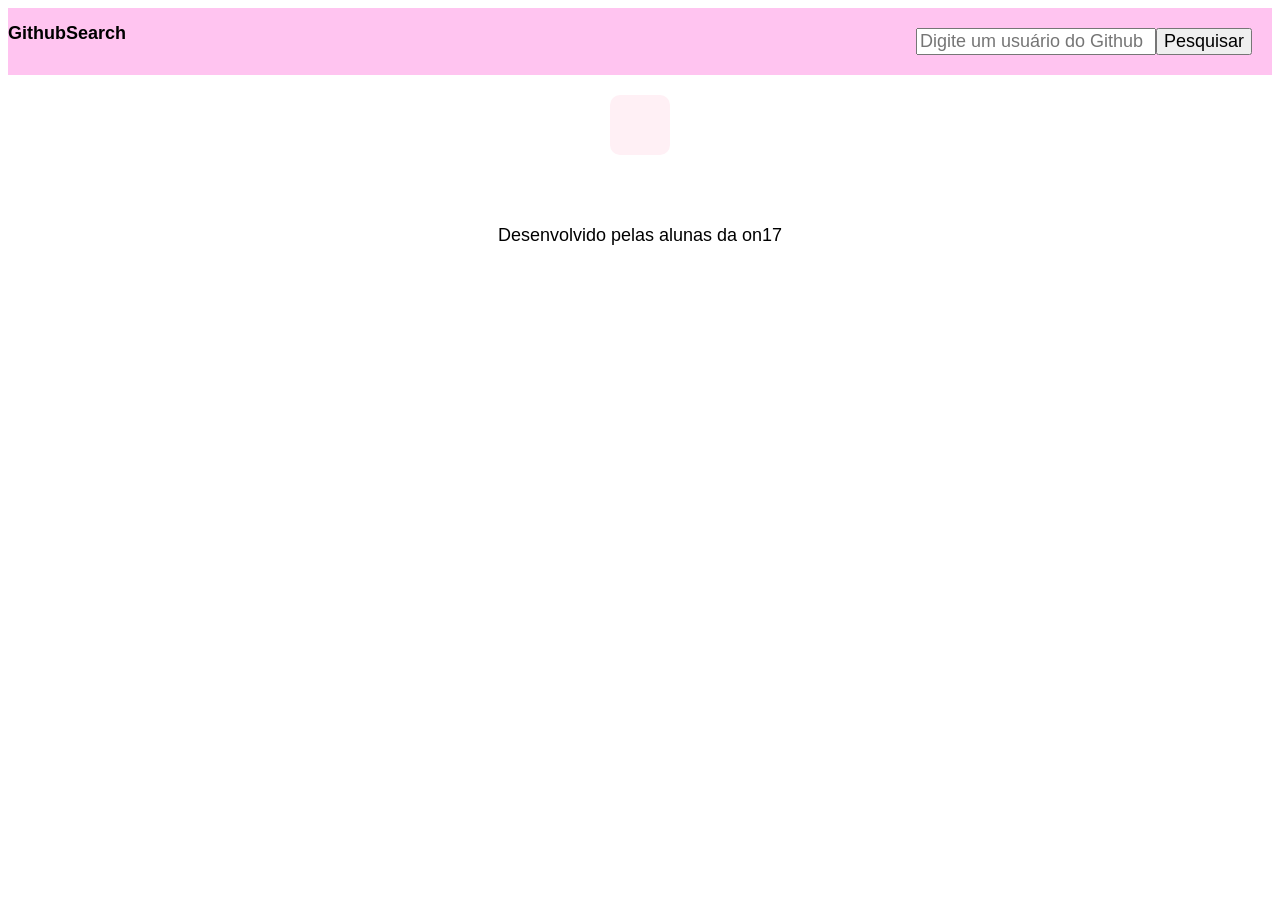
<file: entrega-projeto/ayane-martins/index.html>
<!DOCTYPE html>
<html lang="pt-br">
  <head>
    <meta charset="UTF-8" />
    <meta http-equiv="X-UA-Compatible" content="IE=edge" />
    <meta name="viewport" content="width=device-width, initial-scale=1.0" />
    <link rel="stylesheet" href="style.css" />
    <title>Git Search</title>
  </head>
  <body>
    <nav class="nav-bar">
      <h1 class="titulo-nav">GithubSearch</h1>
      <div class="caixa-input">
        <input
          class="input"
          type="text"
          placeholder="Digite um usuário do Github"
        />
        <button class="button-submit" type="submit">Pesquisar</button>
      </div>
    </nav>
    <section class="section-do-card">
      <div class="card-principal"></div>
    </section>
    <footer>Desenvolvido pelas alunas da on17</footer>
    <script src="script.js"></script>
  </body>
</html>
</file>
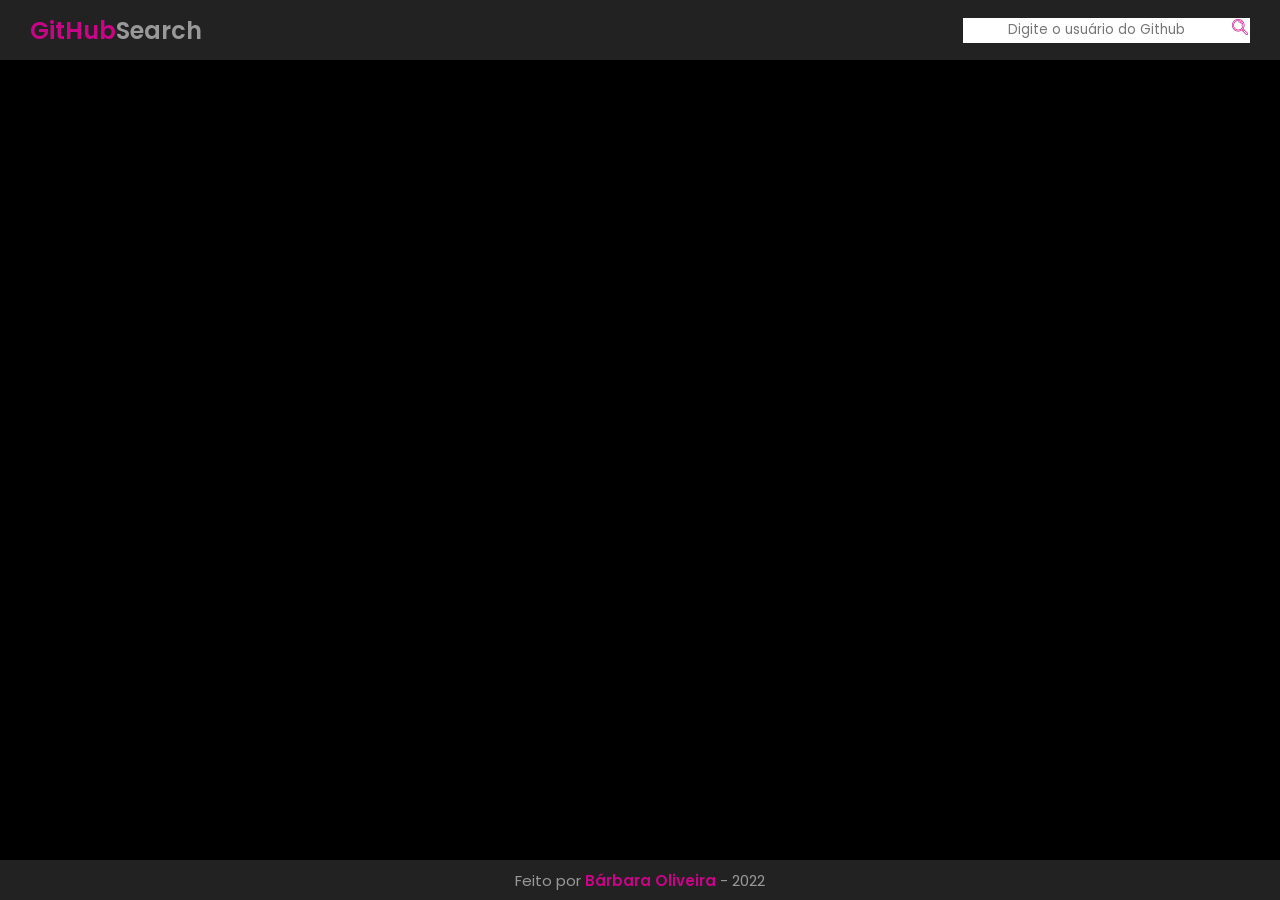
<file: entrega-projeto/barbara-oliveira/index.html>
<!DOCTYPE html>
<html lang="pt-br">
  <head>
    <meta charset="UTF-8" />
    <meta http-equiv="X-UA-Compatible" content="IE=edge" />
    <meta name="viewport" content="width=device-width, initial-scale=1.0" />
    <title>GitHub Search</title>
    <link rel="stylesheet" href="style.css" />
  </head>
  <body>
    <nav class="nav-bar">
      <h1 class="title-dark-pink">GitHub<span>Search</span></h1>
      <div class="information-search">
        <input
          class="input"
          type="text"
          placeholder="Digite o usuário do Github"
        />
        <button type="submit" class="search-button">
          <img src="./img/loupe.png" alt="" />
        </button>
      </div>
    </nav>
    <section></section>
    <footer>
      <p>Feito por <span class="title-dark-pink">Bárbara Oliveira</span> - 2022</p>
    </footer>
    <script src="script.js"></script>
  </body>
</html>
</file>
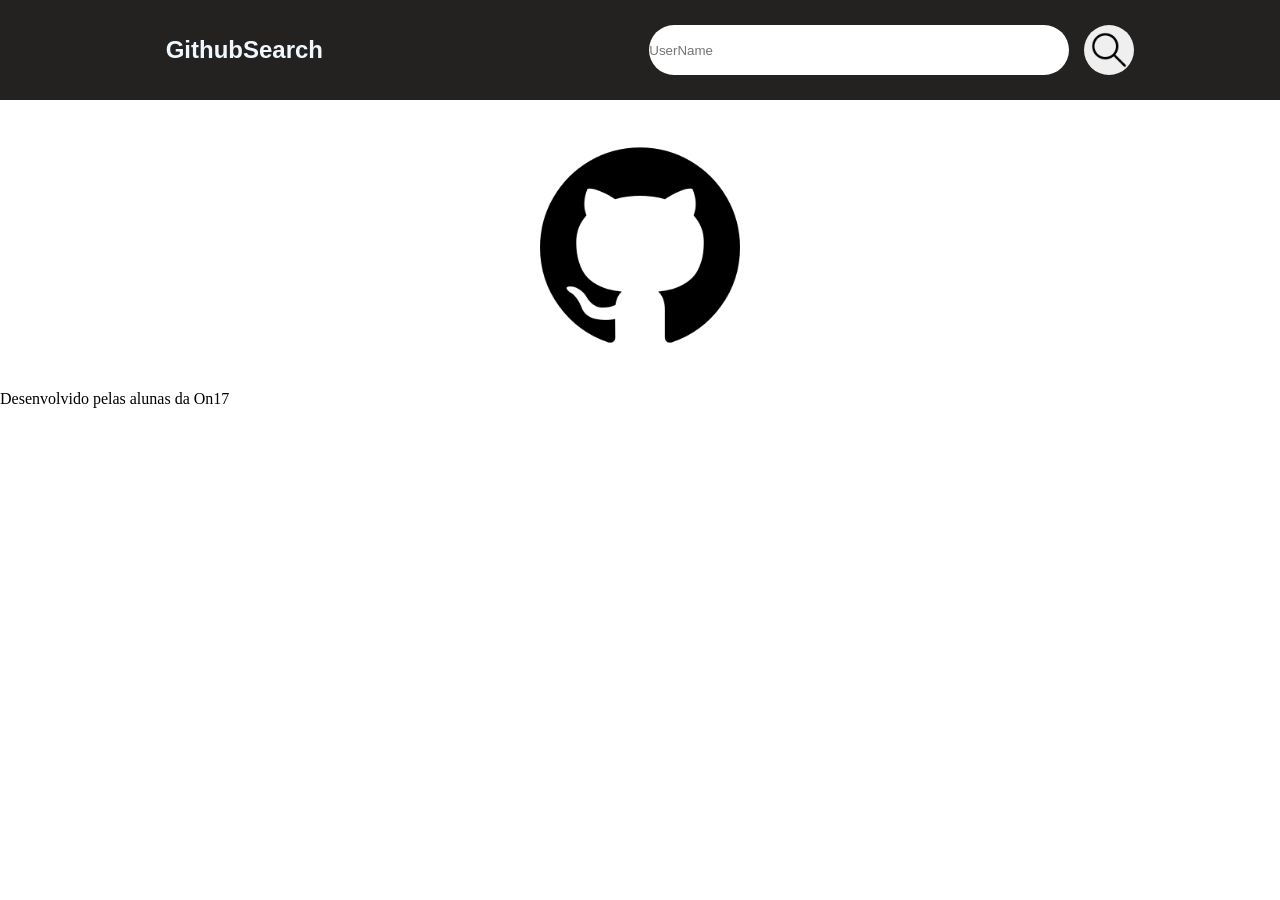
<file: entrega-projeto/Benja-Ferreira/index.html>
<!DOCTYPE html>
<html lang="pt-br">
<head>
    <meta charset="UTF-8">
    <meta http-equiv="X-UA-Compatible" content="IE=edge">
    <meta name="viewport" content="width=device-width, initial-scale=1.0">
    <link rel="stylesheet" href="style.css">
    <title>Git Search</title>
</head>
<body>
    <nav class="nav-bar">
        <h1>GithubSearch</h1>
        <form class="Form-principal" method="get" action="receber-dados">
            <input class="input" type="text" name="nome" placeholder="UserName">
            <button type="submit" class="botao">
                <img class="img"  src="./img/procurar.png">
            </button> 
        </form>
    </nav>
    <section class="Section1">
        <img class="img1" src="./img/Github.png">
    </section>
    <div class="card-principal"></div>
    <footer>Desenvolvido pelas alunas da On17</footer>
    
<script src="script.js"></script>
</body>
</html>
</file>
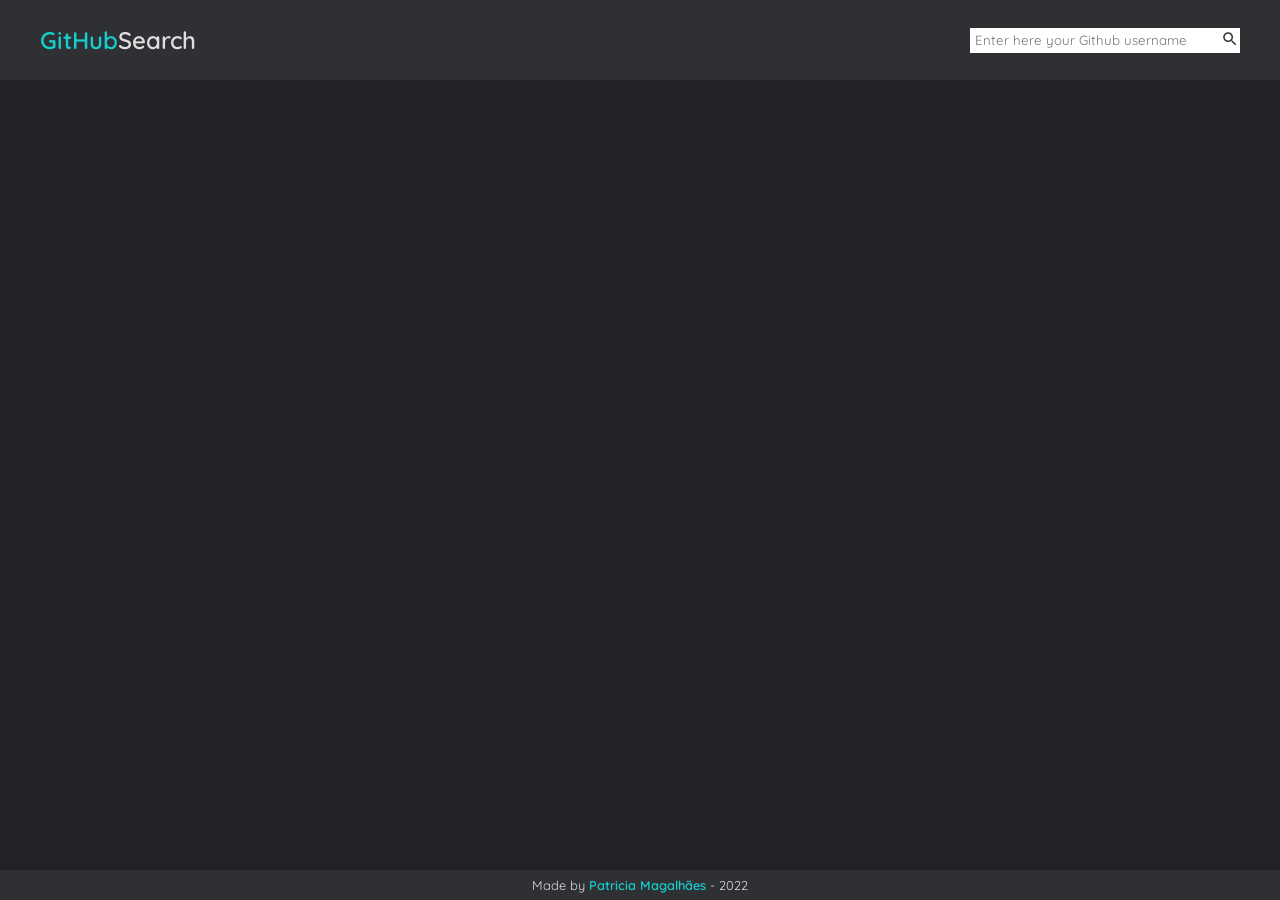
<file: entrega-projeto/patricia-magalhaes/index.html>
<!DOCTYPE html>
<html lang="en">
  <head>
    <meta charset="UTF-8" />
    <meta http-equiv="X-UA-Compatible" content="IE=edge" />
    <meta name="viewport" content="width=device-width, initial-scale=1.0" />
    <title>GitHub Search</title>
    <link rel="stylesheet" href="style.css" />
  </head>
  <body>
    <nav class="nav-bar">
      <h1 class="title-green">GitHub<span>Search</span></h1>
      <div class="information-search">
        <input
          class="input"
          type="text"
          placeholder="Enter here your Github username "
        />
        <button type="submit" class="search-button">
          <img src="./images/search.png" alt="" />
        </button>
      </div>
    </nav>
    <section></section>
    <footer>
      <p>Made by <span class="title-green">Patricia Magalhães</span> - 2022</p>
    </footer>
    <script src="script.js"></script>
  </body>
</html>
</file>
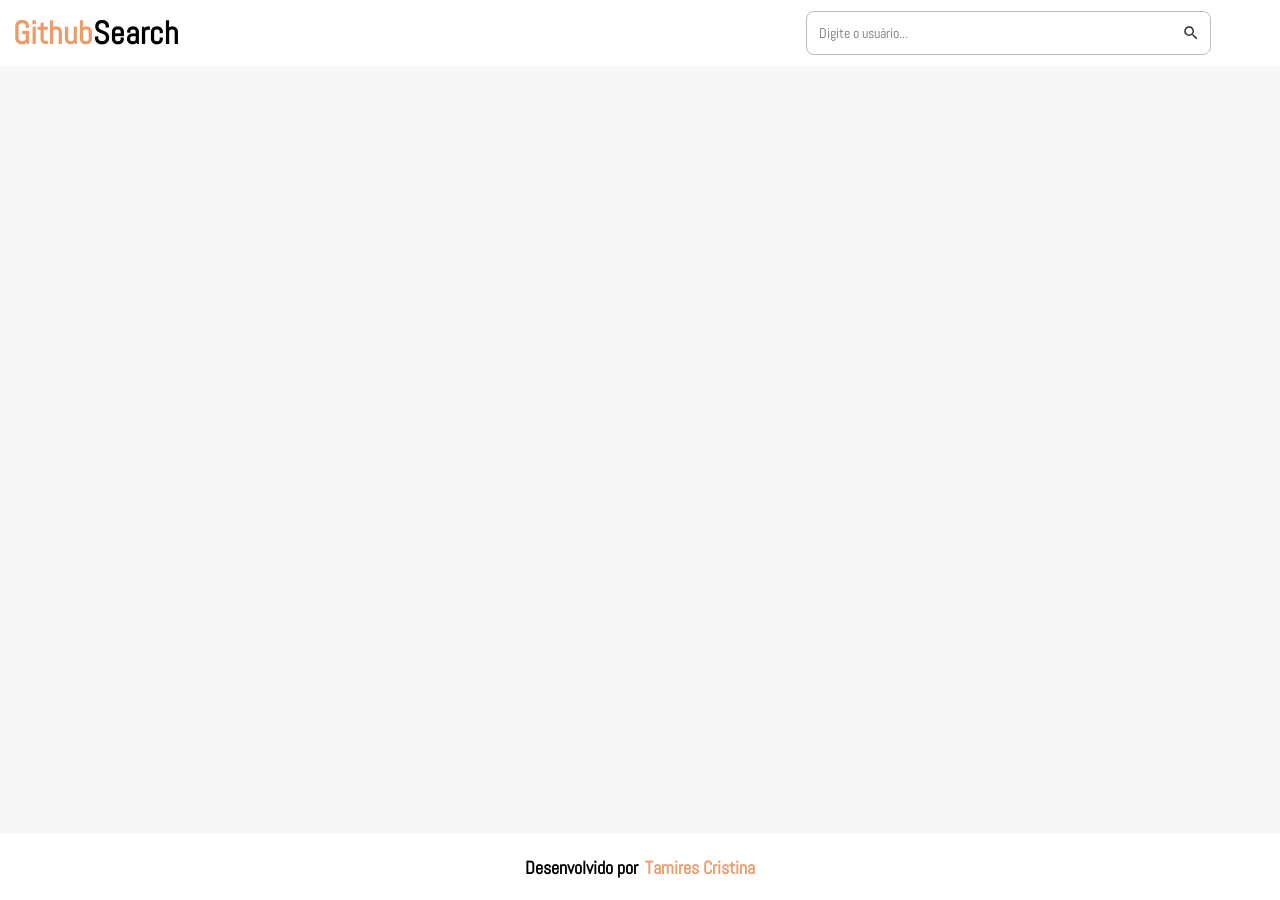
<file: entrega-projeto/tamires-cristina/index.html>
<!DOCTYPE html>
<html lang="pt-br">
  <head>
    <meta charset="UTF-8" />
    <meta http-equiv="X-UA-Compatible" content="IE=edge" />
    <meta name="viewport" content="width=device-width, initial-scale=1.0" />
    <link rel="stylesheet" href="style.css" />
    <title>Git Search</title>
  </head>
  <body>
    <nav class="nav-bar">
      <h1 class="titulo-nav"><p class="title_orange_color">Github</p>Search</h1> 
      <div class="input-box">
        <input
        class="input-search"
        type="text"
        name="search"
        placeholder="Digite o usuário..."
        />
        
        <button class="button-submit" type="submit">
          <span class="input-img-container">
            <img class="input-img" src="./assets/search.svg" />
          </span>
        </button>

      </div>
    </nav>
    <section class="section">
      <!-- <div class="card-principal"></div> -->
    </section>
    <footer>Desenvolvido por <span class="footer_name">Tamires Cristina</span></footer>
    <script src="./script.js"></script>
  </body>
</html>
</file>
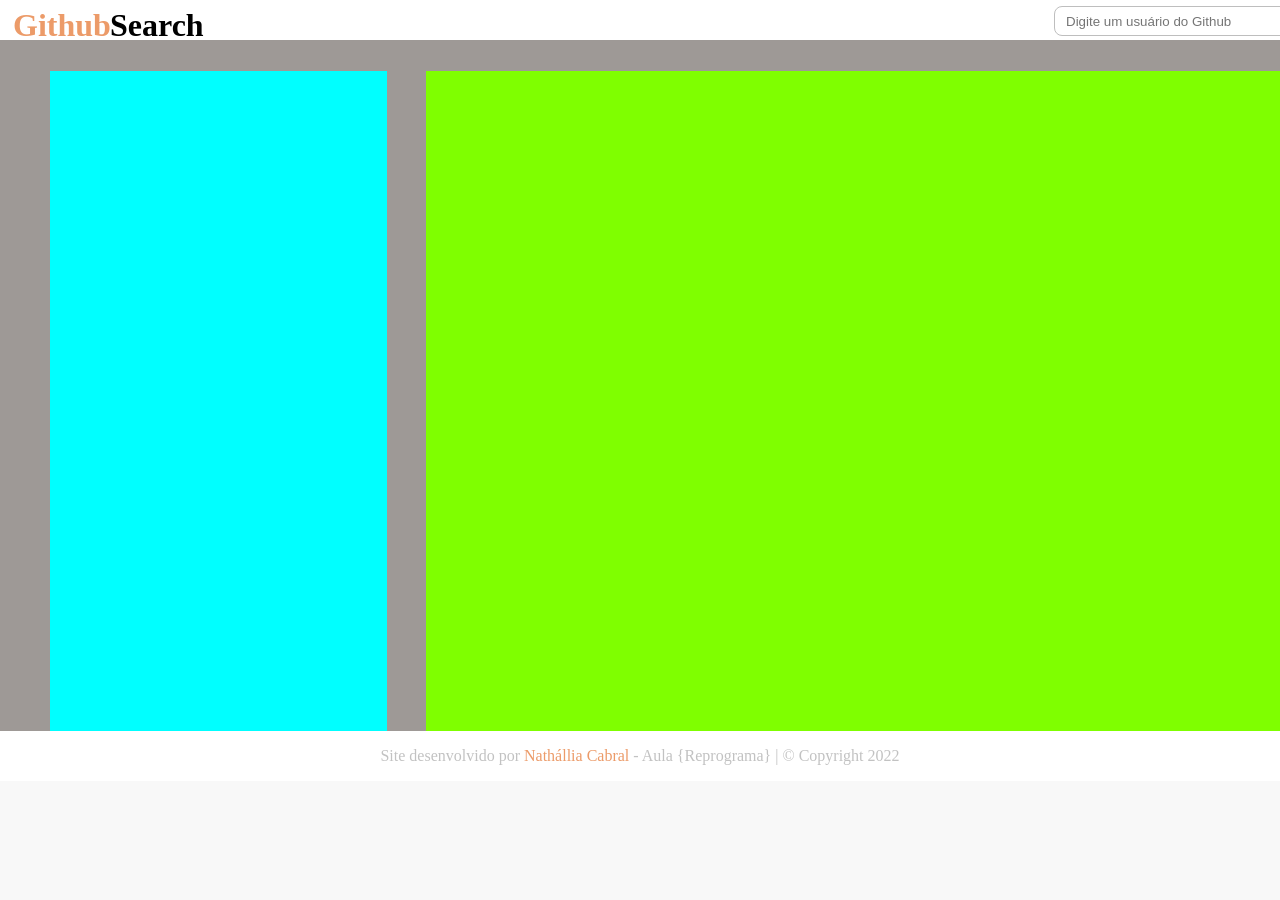
<file: entrega-projeto/Nathallia-Cabral/Bônus/index.html>
<!DOCTYPE html>
<html lang="pt-br">

<head>
    <meta charset="UTF-8">
    <meta http-equiv="X-UA-Compatible" content="IE=edge">
    <meta name="viewport" content="width=device-width, initial-scale=1.0">
    <title>Git Search</title>
    <link rel="stylesheet" href="style.css">
    <script src="script.js" defer></script>

</head>

<body>
    <header>
        <nav class="navbar">
            <h1 class="github">Github</h1>
            <h2 class="search">Search</h2>

            <input class="input" id="input_search" type="text" placeholder="Digite um usuário do Github">
            <button class="button_submit"> Go!</button>

        </nav>
    </header>

    <main>
        <section class="section-card">

            <div class="card_principal">
            </div>

            <div class="info_img">
                
            </div>

             <div class="div-repos">
           
                </div>
       
        </section>





    </main>

    <footer class="rodape">
        <p>
            Site desenvolvido por <font color="#EC9B69">Nathállia Cabral</font> - Aula {Reprograma} | &copy;
            Copyright 2022
        </p>
    </footer>

  
</body>

</html>
</file>
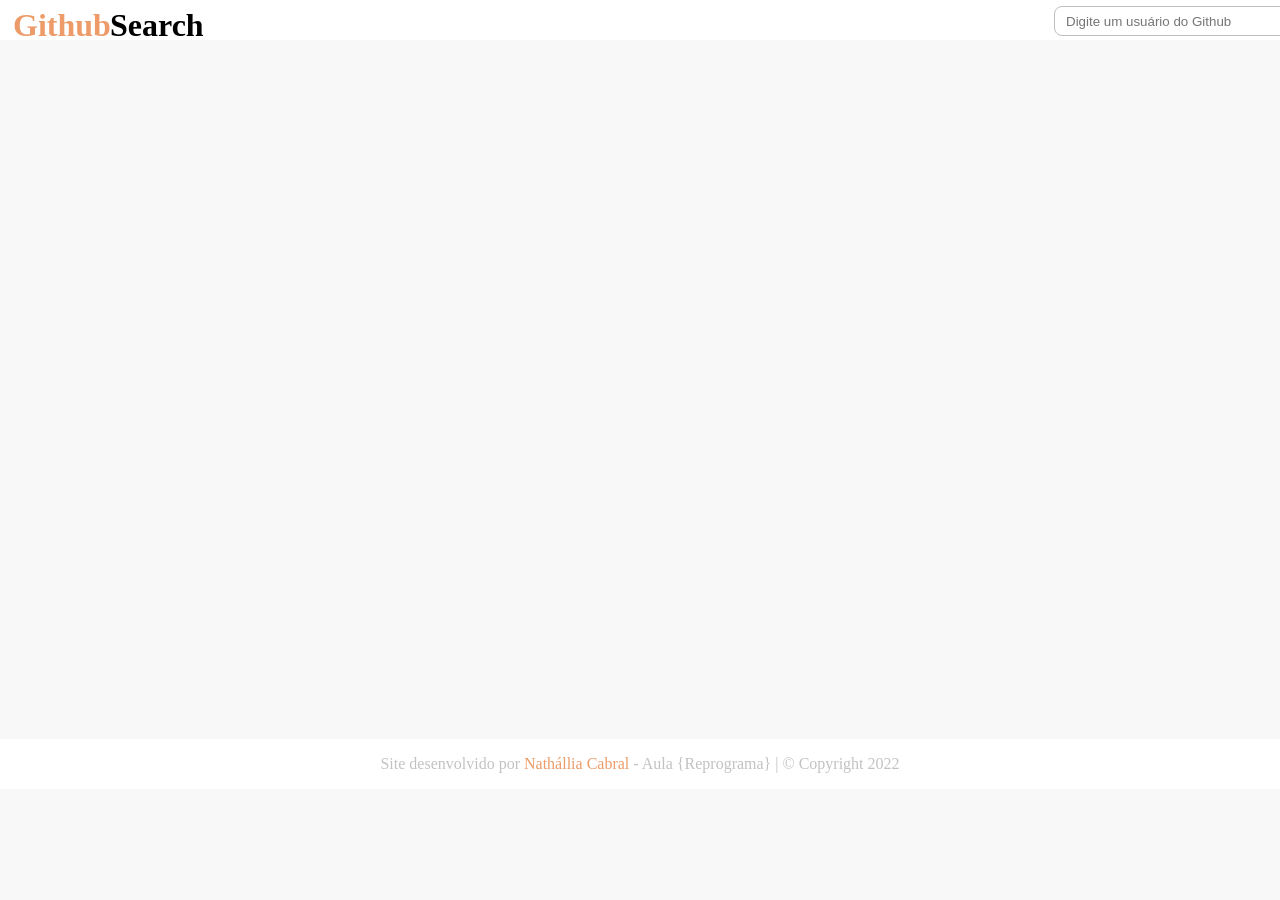
<file: entrega-projeto/Nathallia-Cabral/Obrigatório/index.html>
<!DOCTYPE html>
<html lang="pt-br">

<head>
    <meta charset="UTF-8">
    <meta http-equiv="X-UA-Compatible" content="IE=edge">
    <meta name="viewport" content="width=device-width, initial-scale=1.0">
    <title>Git Search</title>
    <link rel="stylesheet" href="style.css">


</head>

<body>
    <header>
        <nav class="navbar">
            <h1 class="github">Github</h1>
            <h2 class="search">Search</h2>

            <input class="input" id="input_search" type="text" placeholder="Digite um usuário do Github">
            <button class="button_submit"> Go!</button>

        </nav>
    </header>

    <main>
       <section class="section-card">

        <div class="card_principal">
            </div>

            <div class="info_img">
            </div>

            <div class="error-card">                
            </div>
        </section>


    </main>

    <footer class="rodape">
        <p>
            Site desenvolvido por <font color="#EC9B69">Nathállia Cabral</font> - Aula {Reprograma} | &copy;
            Copyright 2022
        </p>
    </footer>

    <script src="./script.js"></script>
</body>

</html>
</file>
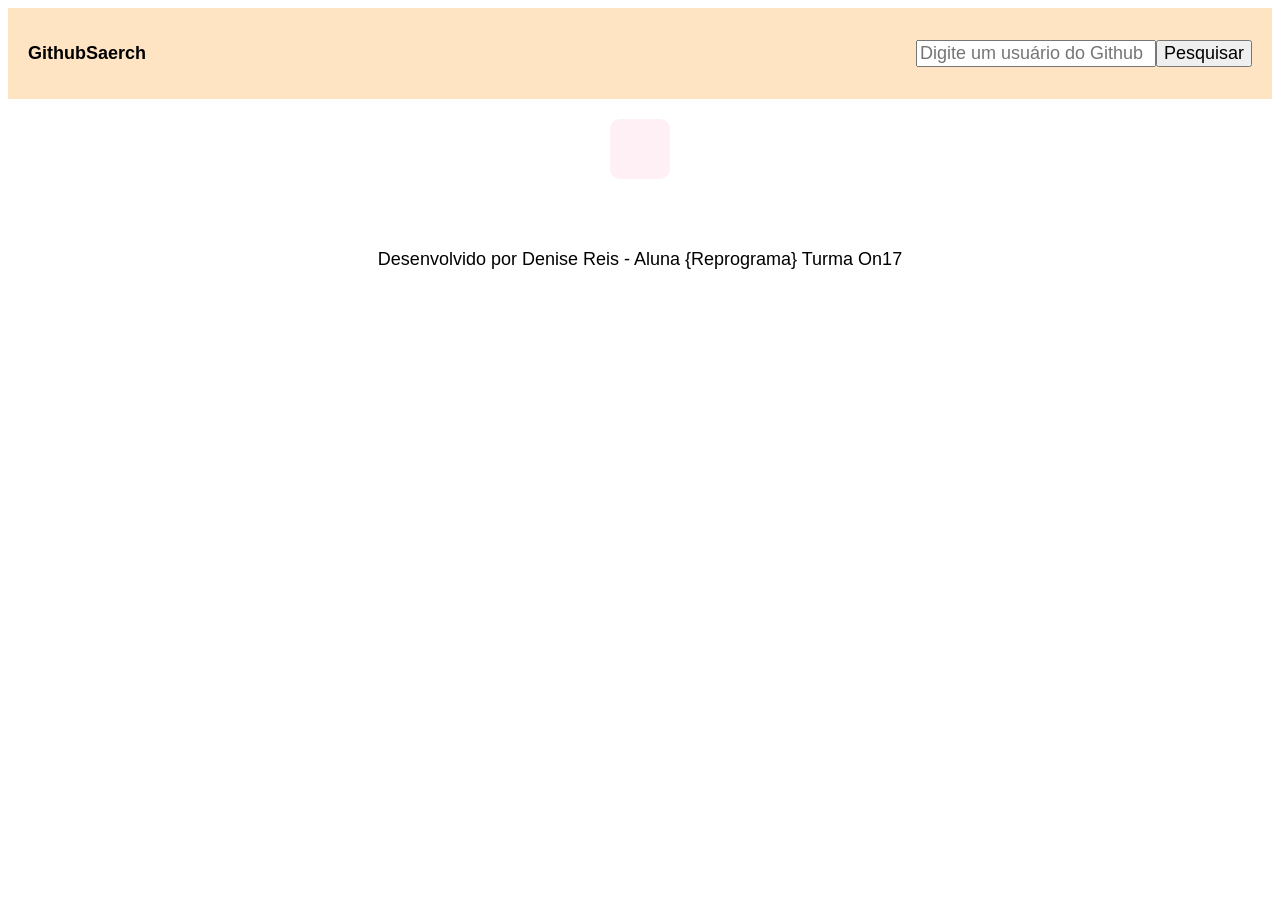
<file: entrega-projeto/viviane-miranda/denise-reis/index.html>
<!DOCTYPE html>
<html lang="pt-br">
<head>
    <meta charset="UTF-8">
    <meta http-equiv="X-UA-Compatible" content="IE=edge">
    <meta name="viewport" content="width=device-width, initial-scale=1.0">
    <link rel="stylesheet" href="style.css">
    <script></script>
    <title>Git Search</title>
</head>
<body>
    <nav class="nav-bar">
        <h1 class="titulo-nav">GithubSaerch</h1>
        <div class="caixa-input">
            <input class="input" type="text" placeholder="Digite um usuário do Github">
            <button class="button-submit" type="submit">Pesquisar</button>
        </div>
    </nav>
    <section class="section-do-card">
        <div class="card-principal"></div>  
    </section>
  
    <footer>Desenvolvido por Denise Reis - Aluna {Reprograma} Turma On17</footer>
    <script src="script.js"></script>
</body>
</html>
</file>
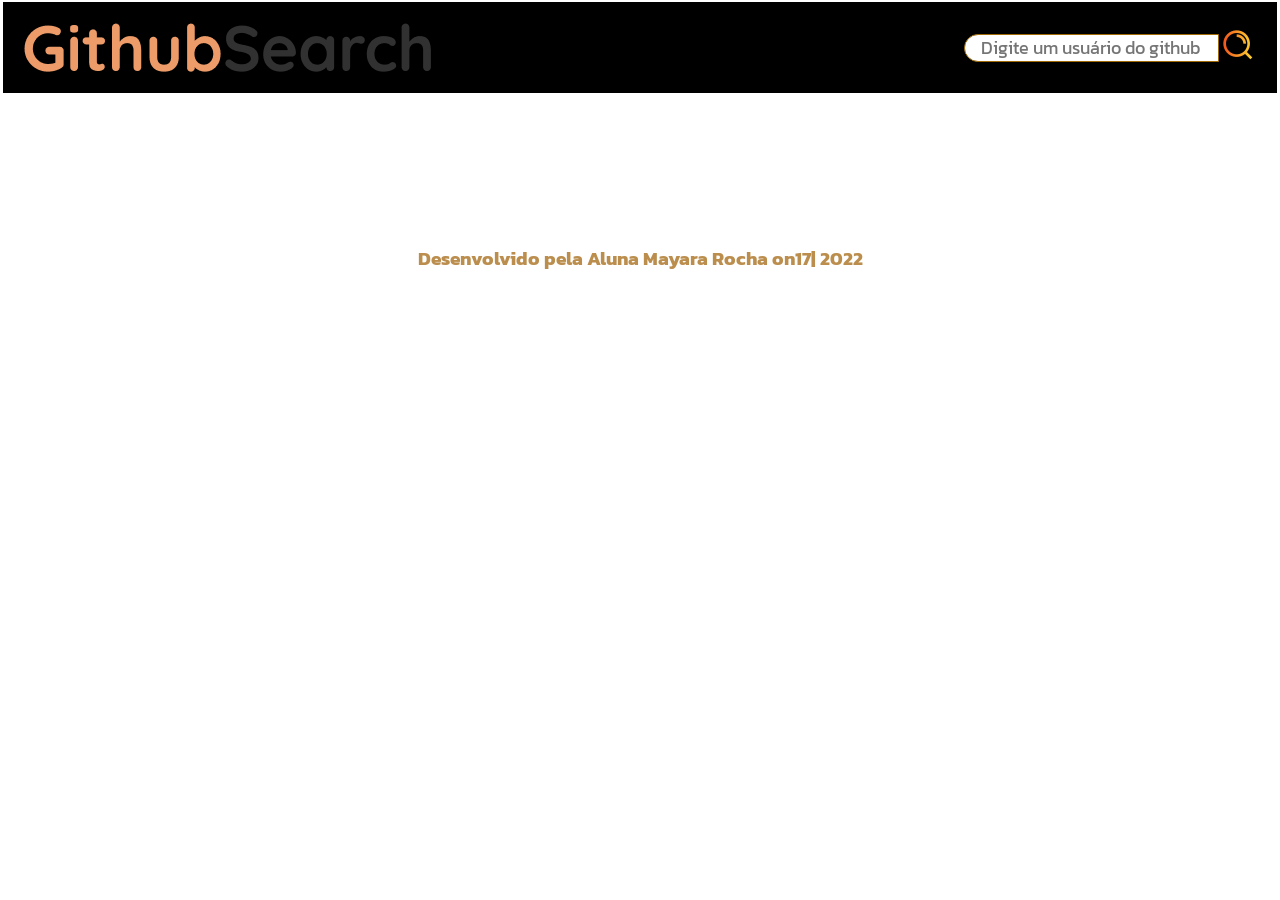
<file: Mayara-Rocha/entrega-projeto/viviane-miranda/index.html>
<!DOCTYPE html>
<html lang="pt-Br">
<head>
  <meta charset="UTF-8">
  <meta http-equiv="X-UA-Compatible" content="IE=edge">
  <meta name="viewport" content="width=device-width, initial-scale=1.0">
  <title>DesafioES6</title>
  <link rel="stylesheet" href="style.css">
</head>
<body>
  <nav class="nav-bar">
    <img class="titulo-nav" src="/Mayara-Rocha/images/github.png"/>
    <div class="caixa-input">
      <input type="text" class="input" placeholder="Digite um usuário do github">
      <button  class="button-submit" type="submit"><img  src="/Mayara-Rocha/images/lupa.png"></button>
   </div>
  </nav>
  <section class="section-card">
    <div class="cards"></div>
   <div class="card-main"></div>
   <div class="repos"></div>
  </section>
    

  <footer><b>Desenvolvido pela Aluna Mayara Rocha on17| 2022</b></footer>


  <script src="script.js"></script>
</body>
</html>
</file>
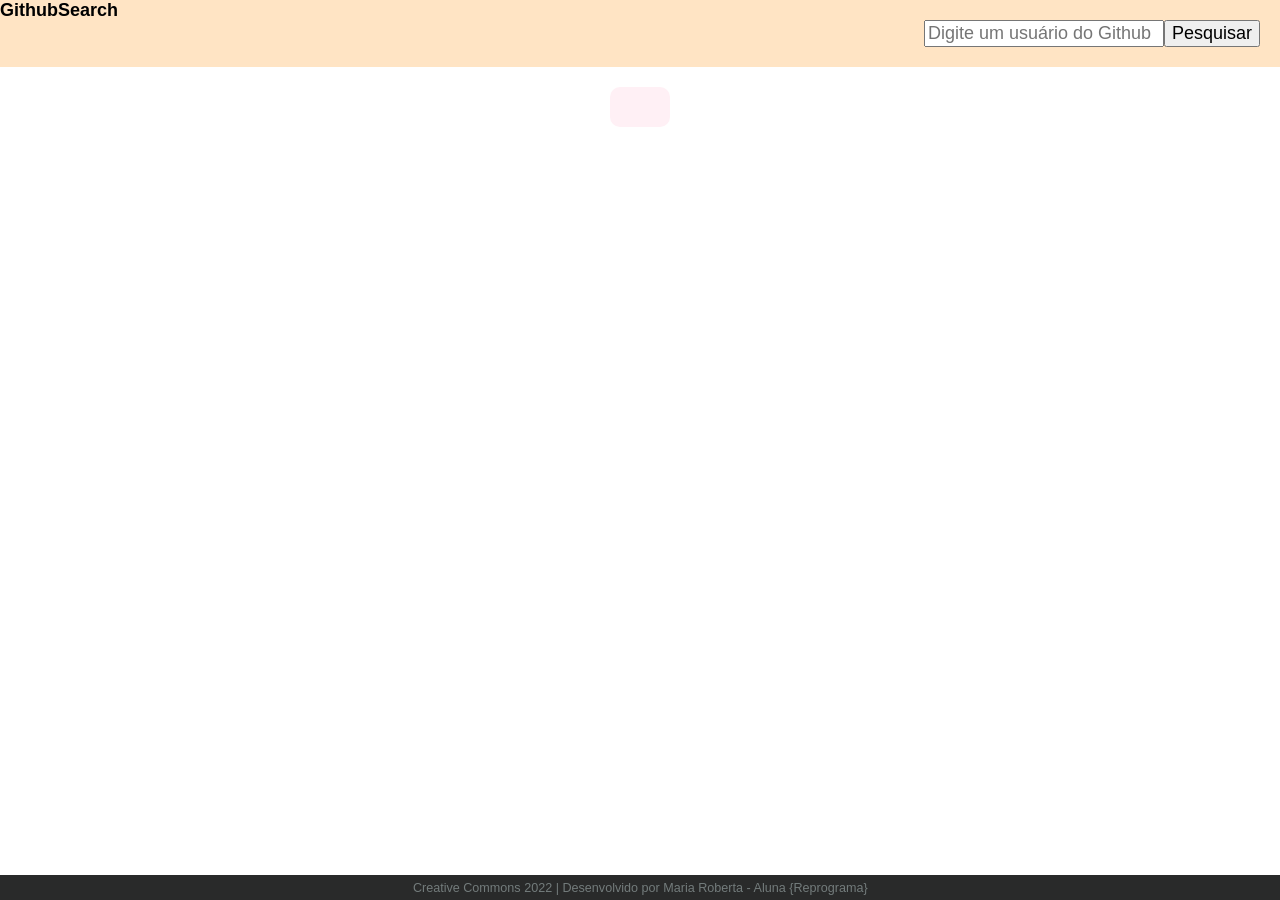
<file: entrega-projeto/viviane-miranda/Maria-Roberta/inde.html>
<!DOCTYPE html>
<html lang="pt-br">
  <head>
    <meta charset="UTF-8" />
    <meta http-equiv="X-UA-Compatible" content="IE=edge" />
    <meta name="viewport" content="width=device-width, initial-scale=1.0" />
    <link rel="stylesheet" href="style.css" />
    <title>Git Search</title>
  </head>
  <body>
    <nav class="nav-bar">
      <h1 class="titulo-nav">GithubSearch</h1>
      <div class="caixa-input">
        <input
          class="input"
          type="text"
          placeholder="Digite um usuário do Github"
        />
        <button class="button-submit" type="submit">Pesquisar</button>
      </div>
    </nav>
    <section class="section-do-card">
      <div class="card-principal"></div>
    </section>
    <section>
      <div id="div-repos"> </div>
    </section>
    <footer>
        <p class="footer-p">Creative Commons 2022 | Desenvolvido por Maria Roberta - Aluna {Reprograma}</p>
    </footer>
    <script src="script.js"></script>
  </body>
</html>
</file>
<file: entrega-projeto/ayane-martins/style.css>
*{
    font-family: Verdana, Geneva, Tahoma, sans-serif;
    font-size: large;
}

.nav-bar{
    display: flex;
    justify-content: space-between;
    background-color: rgb(255, 196, 240);
}

.caixa-input{
    display: flex;
    align-items: center;
    max-width: 800px;
    padding: 20px;
};

.titulo-nav{
    padding: 20px;
   
}

footer{
    text-align: center;
    margin-top: 50px;
}

.card-principal{
    display: flex;
    justify-content: center;
    flex-direction: column;
    max-width: 250px;
    background-color: lavenderblush;
    padding: 30px;
    margin: 20px;
    border-radius: 10px;
}

.section-do-card{
    display: flex;
    justify-content: center;
}

.img-github{
    border-radius: 10px;
}

.caixa-icone-numeros{
    display: flex;
    justify-content: space-between;
}

.icone1{
    max-height: 33px;
}

.icone2{
    max-height: 20px;
}
</file>
<file: entrega-projeto/barbara-oliveira/style.css>
@import url("https://fonts.googleapis.com/css2?family=Poppins:wght@400;500;700&display=swap");

* {
  margin: 0;
  padding: 0;
  font-family: "Poppins", sans-serif;
  box-sizing: border-box;
}

:root {
  --white: #ffffff;
  --bg-dark: #000000;
  --medium-grey: #222222;
  --light-grey: #999999;
  --dark-pink: #c70586;
  --light-pink: #e252ca;
}

body {
  background-color: var(--bg-dark);
}

.nav-bar {
  display: flex;
  justify-content: space-between;
  align-items: center;
  background-color: var(--medium-grey);
  width: 100%;
  height: 60px;
  padding: 30px;
}

.title-dark-pink {
  color: var(--dark-pink);
  font-weight: 600;
}

.information-search {
  display: flex;
  justify-content: center;
  align-items: center;
  max-width: 800px;
  height: 25px;
  background-color: var(--white);
}

.information-search input {
  height: 25px;
  min-width: 250px;
  border: 0;
  padding: 5px;
  text-align: center;
}

.search-button {
  width: 20px;
  border: 0;
  background-color: var(--white);
  cursor: pointer;
}

span,
.subtitle-not-found {
  color: var(--light-grey);
}

section {
  display: flex;
  justify-content: center;
  position: relative;
}

.card {
  margin: 3% auto;
  width: 250px;
}

.profile-img {
  width: 250px;
  border-radius: 10px;
  box-shadow: 1px 1px 10px var(--light-pink);
}

p,
h3 {
  font-size: 0.8rem;
  color: var(--light-grey);
}

.line-empty {
  margin-top: 10px;
}

.profile-informations {
  display: flex;
  align-items: center;
}

.icons {
  margin-right: 5px;
  align-items: center;
}

.profile-informations p {
  margin-right: 10px;
}

.profile-informations a {
  width: 20px;
  height: 20px;
  cursor: pointer;
}

.not-found-img {
  width: 700px;
  margin:auto;
}

.repositories-list {
  display: grid;
  width: 70%;
  grid-template-columns: repeat(2, 1fr);
  gap: 50px;
  margin: 50px auto;
}

.repository {
  width: 450px;
  height: 200px;
  padding: 20px;
  box-shadow: 0px 4px 15px 1px var(--light-pink);
  border-radius: 10px;
}

.repository-description {
  margin: 20px 0;
}

.informations {
  display: flex;
  justify-content: space-between;
  align-items: center;
}

.not-found-repositories {
  align-self: center;
  margin: 0 auto;
  color: var(--light-grey);
}

footer {
  position: fixed;
  display: flex;
  align-items: center;
  justify-content: center;
  bottom: 0;
  width: 100vw;
  height: 40px;
  background: var(--medium-grey);
  text-align: center;
  color: var(--light-grey);
}

footer p{
 font-size: 15px;
}
</file>
<file: entrega-projeto/Benja-Ferreira/style.css>
*{
    margin: 0;
    padding: 0;
    box-sizing: border-box;
}
/* NAV */
.nav-bar{
    display: flex;
    background-color: #242121;
    justify-content: space-around;
    width: 100%;
    height: 100px;
    align-items: center;
}

h1{
    padding: 20px;
    font-family: Verdana, Geneva, Tahoma, sans-serif;
    color: aliceblue;
}

/* FORM */
.Form-principal{
    display: flex;
    width: 500px;
    height: 100px;
    align-items: center;
    right: 100px;
}

.Form-principal .input{
    display: flex;
    width: 500px;
    height: 50px;
    border-radius: 50px;
    margin: 0 15px;
    border: 0;
}

.Form-principal .botao{
    display: flex;
    width: 50px;
    height: 50px;
    align-items: center;
    border-radius: 50px;
    border: 0;
    right: 10;

}

.Form-principal .botao .img{
    display: flex;
    width: 50px;
    height: 50px ;
    align-items: center;
    border-radius: 50px;
}

/* SECTION */
.Section1{
    padding: 5vh;
    display: flex;
}
.Section1 .img1{
    display: block;
    margin: 0px auto;
    width: 200px;
    height: 10%;
}

/* FOOTER */
</file>
<file: entrega-projeto/patricia-magalhaes/style.css>
@import url("https://fonts.googleapis.com/css2?family=Quicksand:wght@400;500;700&display=swap");

* {
  margin: 0;
  padding: 0;
  font-family: "Quicksand", sans-serif;
  box-sizing: border-box;
}

:root {
  --white: #ffffff;
  --bg-dark: #212226;
  --medium-grey: #2f3034;
  --light-grey: #e0dede;
  --green: #15cdcb;
  --purple: #5280e2;
}

body {
  background-color: var(--bg-dark);
}

.nav-bar {
  display: flex;
  justify-content: space-between;
  align-items: center;
  background-color: var(--medium-grey);
  width: 100%;
  height: 80px;
  padding: 40px;
}

.title-green {
  color: var(--green);
  font-weight: 600;
}

.information-search {
  display: flex;
  justify-content: center;
  align-items: center;
  max-width: 800px;
  height: 25px;
  background-color: var(--white);
}

.information-search input {
  height: 25px;
  min-width: 250px;
  border: 0;
  padding: 5px;
}

.search-button {
  width: 20px;
  border: 0;
  background-color: var(--white);
  cursor: pointer;
}

span,
.subtitle-not-found {
  color: var(--light-grey);
}

section {
  display: flex;
  justify-content: center;
  position: relative;
}

.card {
  margin: 8% auto;
  width: 250px;
}

.profile-img {
  width: 250px;
  border-radius: 10px;
  box-shadow: 1px 1px 10px var(--purple);
}

p,
h3 {
  font-size: 0.8rem;
  color: var(--light-grey);
}

.line-empty {
  margin-top: 10px;
}

.profile-informations {
  display: flex;
  align-items: center;
}

.icons {
  width: 20px;
  margin-right: 2px;
  align-items: center;
}

.profile-informations p {
  margin-right: 10px;
}

.profile-informations a {
  width: 20px;
  height: 20px;
  cursor: pointer;
}

.not-found-img {
  width: 450px;
  margin: 30px auto;
}

.repositories-list {
  display: grid;
  width: 70%;
  grid-template-columns: repeat(2, 1fr);
  gap: 50px;
  margin: 50px auto;
}

.repository {
  width: 450px;
  height: 200px;
  padding: 20px;
  box-shadow: 0px 4px 15px -1px rgba(0, 0, 0, 0.1);
  border-radius: 10px;
}

.repository-description {
  margin: 20px 0;
}

.informations {
  display: flex;
  justify-content: space-between;
  align-items: center;
}

.not-found-repositories {
  align-self: center;
  margin: 0 auto;
  color: var(--light-grey);
}

footer {
  position: fixed;
  display: flex;
  align-items: center;
  justify-content: center;
  bottom: 0;
  width: 100vw;
  height: 30px;
  background: var(--medium-grey);
  text-align: center;
  color: var(--light-grey);
}
</file>
<file: entrega-projeto/tamires-cristina/style.css>
@import url("https://fonts.googleapis.com/css2?family=Abel&family=Akshar&family=IBM+Plex+Sans:wght@600;700&display=swap");
* {
  margin: 0;
  padding: 0;
  font-family: "Abel", sans-serif;
  font-size: large;
}

body {
  height: 100vh;
  background-color: rgb(247 247 247);
}

.nav-bar {
  display: flex;
  justify-content: space-between;
  background-color: #ffffff;
  height: 66px;
  align-items: center;
}

.titulo-nav {
  display: flex;
  font-size: 32px;
  font-weight: bold;
  margin-left: 13px;
}
.title_orange_color {
  color: #ec9b69;
  font-size: 32px;
  font-weight: bold;
}

.input-box {
  display: flex;
  align-items: center;
  justify-content: inherit;
  border: 1px solid #bebebe;
  border-radius: 8px;
  height: 42px;
  width: 403px;
  margin-right: 69px;
}

.input-search {
  border: none;
  background: transparent;
  font-size: 14px;
  outline: none;
  margin: 0 12px;
  width: 403px;
}

.button-submit{
  border:none;
  background-color: transparent;
}

.input-img {
  width: 13.68px;
  height: 13.68x;
  margin: 0 12px;
}

footer {
  display: flex;
  position: fixed;
  background-color: #ffffff;
  height: 66px;
  width: 100vw;
  justify-content: center;
  align-items: center;
  font-weight: bold;
  bottom: 0px;
  margin-top: 80px;
}

.footer_name {
  color: #ec9b69;
  padding-left: 0.5%;
}

.card-principal {
  display: flex;
  justify-content: center;
  flex-direction: column;
  max-width: 250px;
  padding: 30px;
  margin: 20px;
  border-radius: 10px;
}
.card-principal p{
  color: #313131;
}

.login{
  margin:4px 0 30px;
  color:#313131;
}
.name {
  font-size: 32px;
  color: #ec9b69;
}

.section {
  display: flex;
  justify-content: center;
  align-items: center;
  height: 85vh;
}

.img-github {
  border-radius: 10px;
}

.not-found-container{
  display: flex;
  flex-direction: column;
  align-items: center;
}

.img-not-found {
  width: 500px;
}

.title-not-found {
  color: #ec9b69;
  font-size: 48px;
}

.subtitle-not-found {
  color: #313131;
  font-size: 32px;
}
.icones-container {
  margin-top: 8px;
  display: flex;
}

.caixa-icone-numeros {
  display: flex;
  margin: 0 8px;
  background-color: #ffffff;
  width: 66px;
  height: 40px;
  justify-content: center;
  align-items: center;
}

.icone1 {
  margin:0px 12px;
}

.icone2 {
  margin:0px 12px;
}
.public-repos{
  font-size: 12px;
}
.followers{
  font-size: 12px;
}

.repositorios-container{
  display: grid;
  width: 70%;
  height: 85%;
  grid-template-columns: repeat(2, 1fr);
  gap: 16px;
  
}
.repository-name{
  font-size: 18px;
  font-weight: bold;
}

.repository-description{
  font-size: 14px;
  color:#313131

}
.repository-card{
  display: flex;
  flex-direction: column;
  justify-content: space-between;
  width: 422px;
  height: 148px;
  padding: 20px;
  box-shadow: 0px 4px 15px -1px rgba(0, 0, 0, 0.1);
  border-radius: 10px;
}

.repository-informations{
  display: flex;
  justify-content: space-between;
  align-items: center;
}

.repository-language{
  font-size: 10px;
  color:#313131
}

.repository-stargazers-count{
  display: flex;
  align-items: center;
  font-size: 12px;
  color:#313131
}

.repository-star{
  width: 14px;
  height: 12px;
  margin: 0 4px;
}

.repository-not-found{
  color: #313131;
  font-size:24px;
  font-weight: bold;
}
</file>
<file: entrega-projeto/Nathallia-Cabral/Bônus/style.css>
html,
body {
    min-height: 100%;
}

body {
    display: flex;
    flex-direction: column;
    padding: 0;
    margin: 0;
    background-color: #F8F8F8;
}

/* ------------- NAVBAR ----------- */

.navbar {
    display: flex;
    position: absolute;
    width: 1600px;
    height: 40px;
    left: 0px;
    top: 0px;
    background: #FFFFFF;
}

.github {
    color: #EC9B69;
    position: absolute;
    width: 207px;
    height: 40px;
    left: 13px;
    top: -22px;
    font-family: 'Quicksand';
    font-style: normal;
    font-weight: 700;
    font-size: 32px;
    line-height: 40px;
}

.search {
    color: #000000;
    position: absolute;
    width: 207px;
    height: 40px;
    left: 110px;
    top: -22px;
    font-family: 'Quicksand';
    font-style: normal;
    font-weight: 700;
    font-size: 32px;
    line-height: 40px;
}

.input {
    box-sizing: border-box;
    display: flex;
    flex-direction: column;
    justify-content: center;
    align-items: flex-start;
    padding: 12px 11px;
    gap: 8px;
    position: absolute;
    width: 403px;
    height: 30px;
    left: 1054px;
    top: 6px;
    background: #FFFFFF;
    border: 1px solid #BEBEBE;
    border-radius: 8px;
}

.button_submit {

    width: 60px;
    margin-top: 8px;
    height: 25px;
    margin-left: 1460px;


    font-family: 'Material Icons';
    font-style: normal;
    font-weight: 400;
    font-size: 18px;
    line-height: 18px;
    /* identical to box height */

    color: #313131;

    flex: none;
    z-index: 1;
    flex-grow: 0;
}

/* ------------- CONTAINER PRINCIPAL ----------- */

.section-card {
    display: flex;
    background-color: #9e9996;
}

.card_principal {
    background-color: aqua;
    display: flex;
    flex-direction: column;
    align-items: flex-start;
    width: 404px;
    height: 660px;
    margin-left: 50px;
    margin-top: 71px;

}



.info_box {
    display: flex;
    flex-direction: column;
    align-items: flex-start;
    padding: 0px;
    gap: 16px;

    width: 252px;
    height: 120px;

}

.name {

    font-family: 'Quicksand';
    font-style: normal;
    font-weight: 700;
    font-size: 32px;
    line-height: 40px;
    color: #EC9B69;

}

.login {
    font-family: 'Quicksand';
    font-style: normal;
    font-weight: 700;
    font-size: 14px;
    line-height: 18px;

    color: #313131;

    opacity: 0.5;
}

.bio {
    font-family: 'Quicksand';
    font-style: normal;
    font-weight: 400;
    font-size: 14px;
    line-height: 18px;

    color: #313131;

    opacity: 0.5;
}

.info_img {
    display: flex;
    flex-direction: row;
    gap: 30px;
    width: 140px;
    height: 40px;
    margin-top: 110px;
}

.info_img p {
    display: inline-block;
}

.img-github {
    max-width: 60%;
    border-radius: 10px;
}

/* ------------- CONTAINER REPOSITORIOS ----------- */

.div-repos {
    display: flex;
    flex-direction: row;
    align-content: stretch;
    background-color: chartreuse;
    width: 1024px;
    margin-left: -77px;
    margin-top: 71px;
}

.cards-repos {

    width: 442px;
    height: 148px;
    background: #FFFFFF;
    box-shadow: 10px 10px 20px rgba(0, 0, 0, 0.06);
    border-radius: 8px;
    margin: 10px;

}

.title-repo {
    font-weight: bold;
    padding: 5px;
    font-size: 20px;
}

.info-repo {
    color: #999999;
    margin-top: -20px;
}



.HTML {
    content: "🔴";
    display: flex;
    flex-direction: row;
    justify-content: space-between;
    padding: 10px;
    margin-top: -8px;
}

.CSS {
    content: "🟣";
    display: flex;
    flex-direction: row;
    justify-content: space-between;
    padding: 10px;
    margin-top: -8px;
}

.JAVASCRIPT {
    content: "🟡";
    display: flex;
    flex-direction: row;
    justify-content: space-between;
    padding: 10px;
    margin-top: -8px;
}

.number-forks {
    display: flex;
    flex-direction: row-reverse;
    justify-content: space-between;
    padding: 24px;
    margin-top: -70px;
}


/* ------------- CONTAINER ERROR ----------- */


.error-card {
    display: flex;
    flex-direction: column;
    align-items: center;
    padding: 156px;
    gap: 8px;
    width: 600px;
    height: 426px;
    margin-left: -170px;
    margin-top: -54px;
}

.error-user {
    font-family: 'Quicksand';
    font-style: normal;
    font-weight: 700;
    font-size: 48px;
    line-height: 60px;
    color: #EC9B69;
}

.error-search {
    font-family: 'Quicksand';
    font-style: normal;
    font-weight: 700;
    font-size: 32px;
    line-height: 40px;
    color: #313131;
    opacity: 0.5;
    margin-top: -41px;
}

.img-error {
    margin-top: -132px;

}

/* ------------- FOOTER ----------- */

.rodape {
    background-color: #ffffff;
    padding: -12px;

}

.rodape p {
    color: rgb(194, 194, 194);
    text-align: center;
}
</file>
<file: entrega-projeto/Nathallia-Cabral/Obrigatório/style.css>
html,
body {
    min-height: 100%;
}

body {
    display: flex;
    flex-direction: column;
    padding: 0;
    margin: 0;
    background-color: #F8F8F8;
}

/* ------------- NAVBAR ----------- */

.navbar {
    display: flex;
    position: absolute;
    width: 1600px;
    height: 40px;
    left: 0px;
    top: 0px;
    background: #FFFFFF;
}

.github {
    color: #EC9B69;
    position: absolute;
    width: 207px;
    height: 40px;
    left: 13px;
    top: -22px;
    font-family: 'Quicksand';
    font-style: normal;
    font-weight: 700;
    font-size: 32px;
    line-height: 40px;
}

.search {
    color: #000000;
    position: absolute;
    width: 207px;
    height: 40px;
    left: 110px;
    top: -22px;
    font-family: 'Quicksand';
    font-style: normal;
    font-weight: 700;
    font-size: 32px;
    line-height: 40px;
}

.input {
    box-sizing: border-box;
    display: flex;
    flex-direction: column;
    justify-content: center;
    align-items: flex-start;
    padding: 12px 11px;
    gap: 8px;
    position: absolute;
    width: 403px;
    height: 30px;
    left: 1054px;
    top: 6px;
    background: #FFFFFF;
    border: 1px solid #BEBEBE;
    border-radius: 8px;
}

.button_submit {

    width: 60px;
    margin-top: 8px;
    height: 25px;
    margin-left: 1460px;


    font-family: 'Material Icons';
    font-style: normal;
    font-weight: 400;
    font-size: 18px;
    line-height: 18px;
    /* identical to box height */

    color: #313131;

    flex: none;
    z-index: 1;
    flex-grow: 0;
}

/* ------------- CONTAINER PRINCIPAL ----------- */

.section-card {
    display: flex;
    justify-content: center;
}

.card_principal {
    display: flex;
    flex-direction: column;
    align-items: flex-start;
    padding: 156px;
    gap: 8px;
    width: 252px;
    height: 426px;
    margin-left: 250px;
    margin-top: -54px;

}

.info_box {
    display: flex;
    flex-direction: column;
    align-items: flex-start;
    padding: 0px;
    gap: 16px;

    width: 252px;
    height: 120px;

}

.name {

    font-family: 'Quicksand';
    font-style: normal;
    font-weight: 700;
    font-size: 32px;
    line-height: 40px;
    color: #EC9B69;

}

.login {
    font-family: 'Quicksand';
    font-style: normal;
    font-weight: 700;
    font-size: 14px;
    line-height: 18px;

    color: #313131;

    opacity: 0.5;
}

.bio {
    font-family: 'Quicksand';
    font-style: normal;
    font-weight: 400;
    font-size: 14px;
    line-height: 18px;

    color: #313131;

    opacity: 0.5;
}

.info_img {
    display: flex;
    flex-direction: row;
    gap: 30px;
    width: 140px;
    height: 40px;
    margin-top: 110px;
}

.info_img p {
    display: inline-block;
}

.img-github {
    max-width: 100%;
    border-radius: 10px;
}


/* ------------- CONTAINER ERROR ----------- */


.error-card {
    display: flex;
    flex-direction: column;
    align-items:center;
    padding: 156px;
    gap: 8px;
    width: 600px;
    height: 426px;
    margin-left: -170px;
    margin-top: -54px;
}

.error-user {
    font-family: 'Quicksand';
    font-style: normal;
    font-weight: 700;
    font-size: 48px;
    line-height: 60px;
    color: #EC9B69;
}

.error-search {
    font-family: 'Quicksand';
    font-style: normal;
    font-weight: 700;
    font-size: 32px;
    line-height: 40px;
    color: #313131;
    opacity: 0.5;
    margin-top: -41px;
}

.img-error {
    margin-top: -132px;

}

/* ------------- FOOTER ----------- */

.rodape {
    background-color: #ffffff;
    padding: -12px;
    margin-top: 55px;
}

.rodape p {
    color: rgb(194, 194, 194);
    text-align: center;
}
</file>
<file: entrega-projeto/viviane-miranda/denise-reis/style.css>
* {
    font-family: Verdana, Geneva, Tahoma, sans-serif;
    font-size: large;
}
.nav-bar {
    display: flex;
    justify-content: space-between;
    background-color: bisque;
}

.caixa-input {
    display: flex;
    align-items: center;
    max-width: 800px;
    padding: 20px;
}

.titulo-nav {
    padding: 20px;

}

footer {
    text-align: center;
    margin-top: 50px;
}

.card-principal {
    display: flex;
    justify-content: center;
    flex-direction: column;
    max-width: 250px;
    background-color: lavenderblush; 
    padding: 30px;
    margin: 20px;
    border-radius: 10px;
}

.section-do-card {
    display: flex;
    justify-content: center;
}

.img-github {
    border-radius: 10px;
}

.caixa-icone-numeros {
    display: flex;
    justify-content: space-between;
}

.icone-1 {
    /* max-width: 33px; */
    max-height: 33px;
}

.icone-2 {
    /* max-width: 16px; */
    max-height: 20px;
}
</file>
<file: Mayara-Rocha/entrega-projeto/viviane-miranda/style.css>
@import url('https://fonts.googleapis.com/css2?family=DM+Sans:ital@1&family=Gentium+Plus:ital@1&family=Kanit&family=Montserrat:wght@600&family=Nuosu+SIL&display=swap');
*{
  margin: 1px ;
  padding: 0;
  font-family: 'Kanit', sans-serif;

  
}

.nav-bar{
  display: flex;
  justify-content:space-between;
  background-color: black;
}
.cards { 
  margin-top: 50px;
   color:#bb8e4e;
  text-align:center;
   
}
.caixa-input{
  display: flex;
  align-items:center;
  max-width: 800px;
  padding:20px;
}
.titulo-nav{
  padding:20px;
  font-size:larger;
}
.input{
 

  padding: 0 1rem;
font-size: 1.1rem;
font-family: inherit;
outline: 0;
border: 1px solid rgb(160, 106, 4);
color: black;
border-top-left-radius: 2rem;
border-bottom-left-radius: 2rem;
}
.button-submit{
  background-color:black;
  border:none;
}
.button-submit img{
  font-family: inherit;
  cursor: pointer;

}

.card-main{
 display: flex;
 justify-content:center;
 flex-direction:column;
 max-width: 250px;
 padding:30px;
 margin:20px;
}
.section-card{
  display: flex;
  justify-content:center;
}
.name {
  color:#bb8e4e;
  font-size: 30px;
}
.login{
  color:rgb(96, 95, 95);
  font-size:15px;
}
.bio{
  
  color: grey;
  font-size: 12px;
}
.public_repos, .followers{
  margin:0;
  color:rgb(96, 95, 95);
}

.img-github{
  border-radius:5px;
}
.box-icon{
  display:flex;
  justify-content:space-between;
}
.icone{
 margin:0;
 width: 18px;
 height: 18px;
}

.repos{
  display:flex;
justify-content:space-between;
flex-wrap: wrap;

}
.repository{

  background: #FFFFFF;
  box-shadow: 10px 10px 20px rgba(0, 0, 0, 0.08);
  border-radius: 8px;
  width:450px;
  height:120px;
  margin: 5px 2px 0 0;
}
.repository h2{
  margin:3px;
}
.repository h4{
  margin:3px;
  color:grey;
  font-size: 12px; 
}
.repository p {
  margin:3px;

  color:rgb(60, 60, 60);

 
}
footer{
  text-align: center;
  margin-top:50px;
  font-size:larger;
  color:#bb8e4e;
}
</file>
<file: entrega-projeto/viviane-miranda/Maria-Roberta/style.css>
*{
    font-family: Verdana, Geneva, Tahoma, sans-serif;
    font-size: large;
    margin: 0;
    
}

.nav-bar{
    display: flex;
    justify-content: space-between;
    background-color: bisque;
}

.caixa-input{
    display: flex;
    align-items: center;
    max-width: 800px;
    padding: 20px;
};

.titulo-nav{
    padding: 20px;
   
}


.card-principal{
    display: flex;
    justify-content: center;
    flex-direction: column;
    max-width: 250px;
    background-color: lavenderblush;
    padding: 30px;
    margin: 20px;
    border-radius: 10px;
    padding-top: 10px;
}

.section-do-card{
    display: flex;
    justify-content: center;
}

.img-github{
    border-radius: 10px;
}

.caixa-icone-numeros{
    display: flex;
    justify-content: space-between;
}

.icone1{
    max-height: 33px;
}

.icone2{
    max-height: 20px;
}

.erro-p {
    font-size: 2rem;
    justify-content: center;
    color:chocolate;
}

.div-repos {
    Width: 442px;
    Height: 148px;
    color:aliceblue;

}

.semRepos {
    font-size: 2rem;
    justify-content: center;
    color:chocolate;
}

footer {
    width: 99.2%;
    background-color: #292a2a;
    padding: 0.3rem;
    position: absolute;
	bottom: 0;    
}

.footer-p {
    text-align: center;
    opacity: 0.5;
    font-size: .7rem;
    color: #bccccc;
}
</file>
